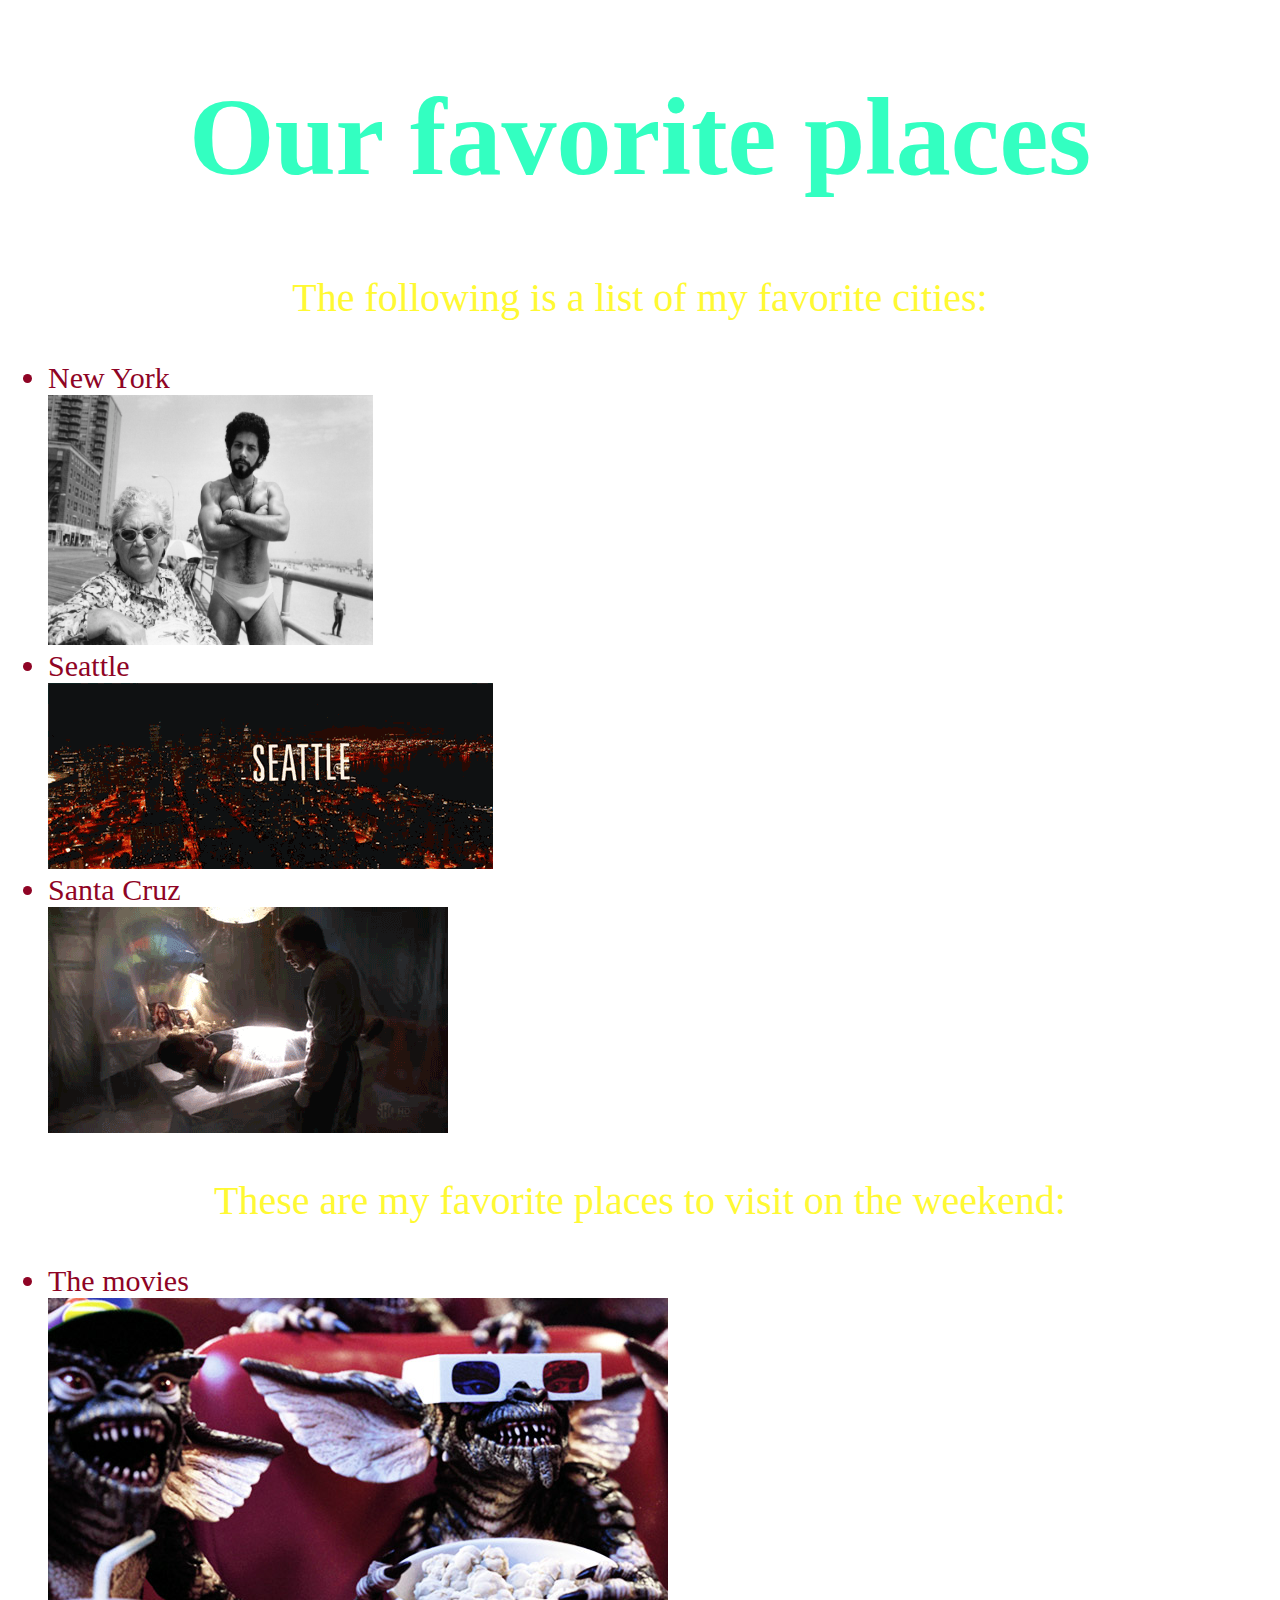
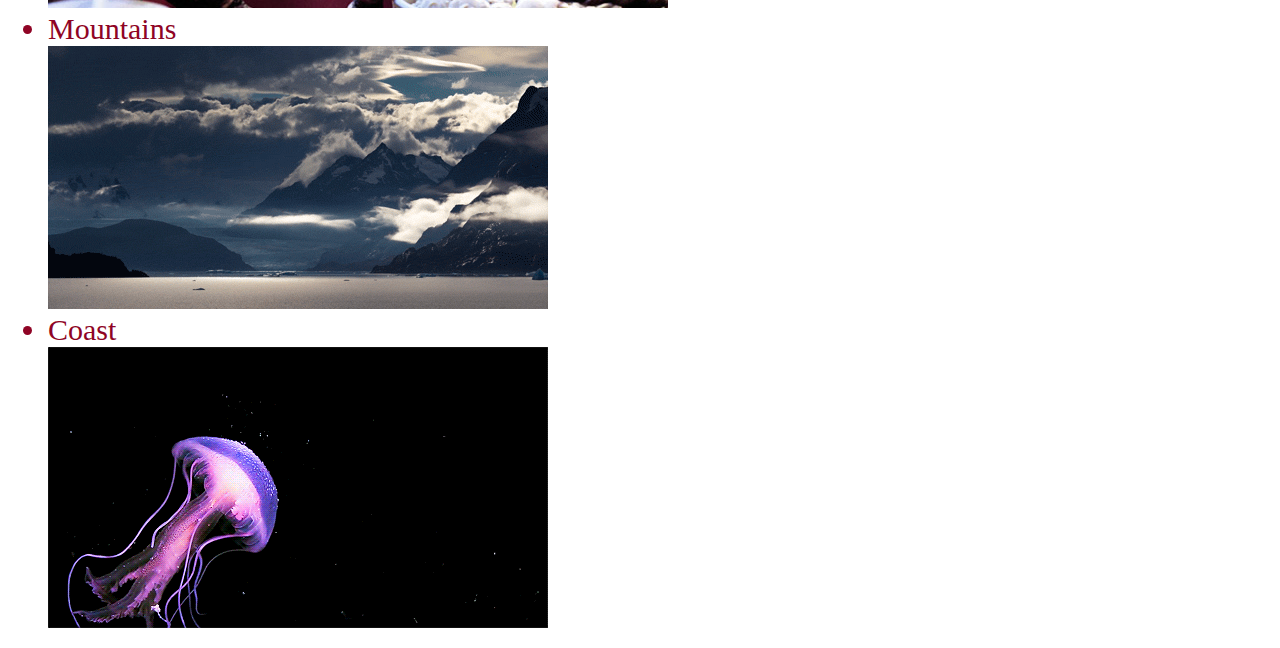
<file: index.html>
<!DOCTYPE html>
<html>
<title>My favorite places</title>
<head>
  <link href="css/style2.css" rel="stylesheet" type="text/css">
  <h1>Our favorite places</h1>
</head>
<body>
  <p>The following is a list of my favorite cities:</p>
  <ul>
    <li>New York</li> <img src="img/grit.jpg" width="325" height="250" alt="NY">
    <li>Seattle</li> <img src="img/seattle.gif" alt="seattle">
    <li>Santa Cruz</li> <img src="img/dexter.gif" alt="santacruz">
  </ul>
  <p>These are my favorite places to visit on the weekend:</p>
  <ul>
    <li>The movies</li> <img src="img/gremlins.jpg" alt="Gremlins at movies">
    <li>Mountains</li> <img src="img/mountain.gif" alt="cloudy mountains">
    <li>Coast</li> <img src="img/jellyfish.gif" alt="swimming jellyfish">
  </ul>
</body>
</html>
</file>
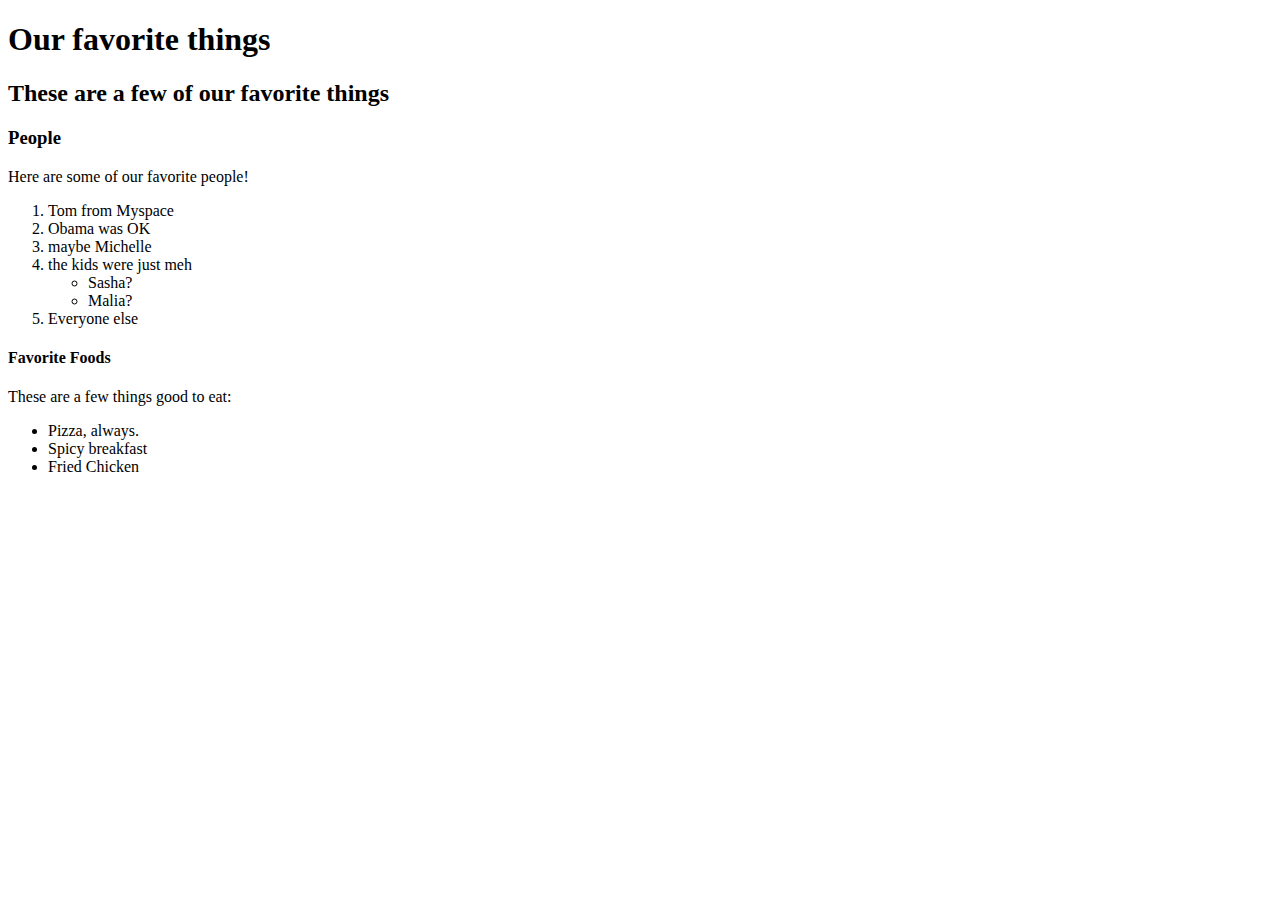
<file: favorite-things.html>
<!DOCTYPE html>
<html>
  <head>
    <title>Our favorite things</title>
  </head>
  <body>
    <h1>Our favorite things</h1>
    <h2>These are a few of our favorite things</h2>

    <h3>People</h3>
    <p>Here are some of our favorite people!</p>
    <ol>
      <li>Tom from Myspace</li>
      <li>Obama was OK</li>
      <li>maybe Michelle</li>
      <li>the kids were just meh</li>
      <ul>
        <li>Sasha?</li>
        <li>Malia?</li>
      </ul>
      <li>Everyone else</li>
    </ol>
    <h4>Favorite Foods</h4>
    <p>These are a few things good to eat:</p>
    <ul>
      <li>Pizza, always.</li>
      <li>Spicy breakfast</li>
      <li>Fried Chicken</li>
    </ul>
  </body>

</html>
</file>
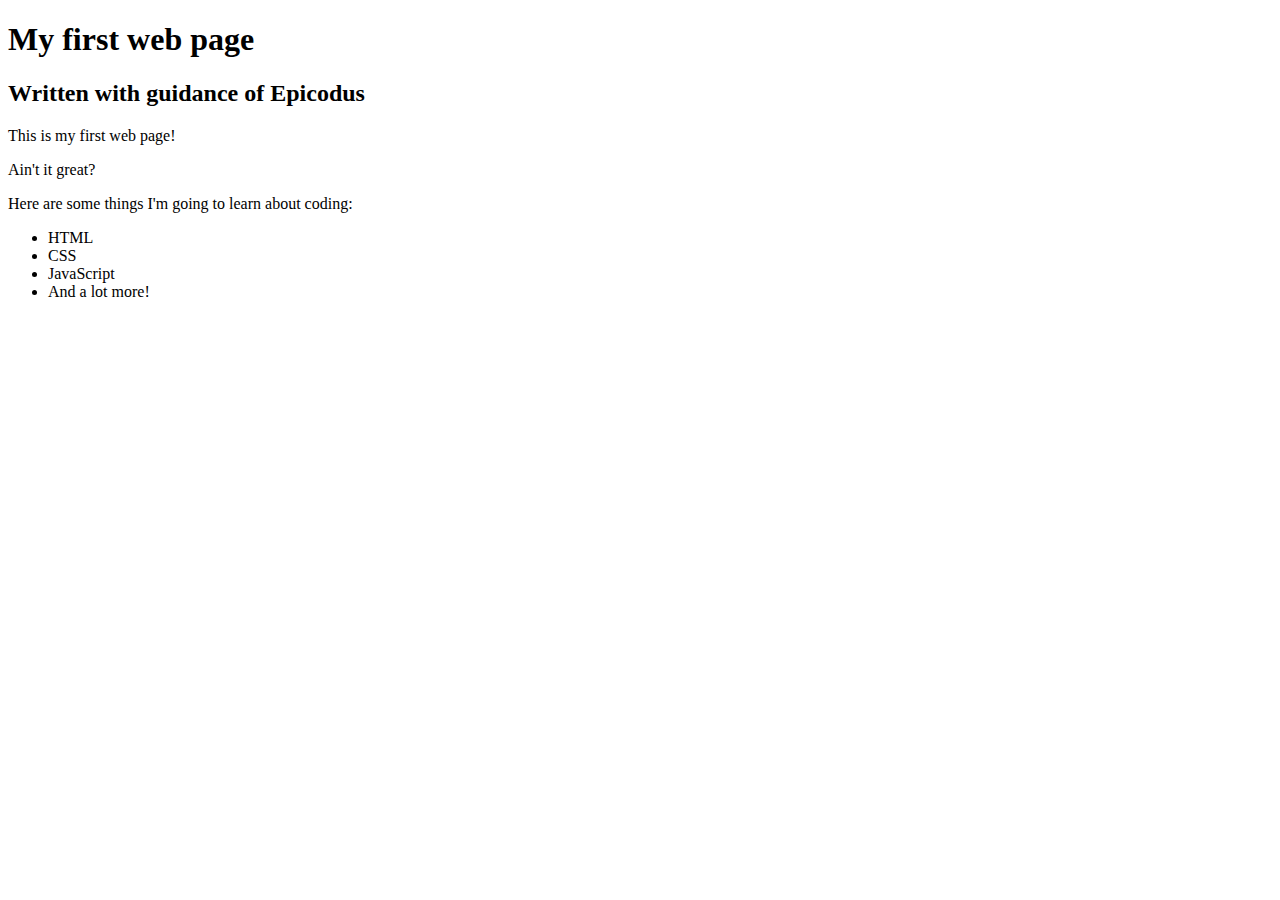
<file: my-first-webpage.html>
<!DOCTYPE html>
<html>
  <head>
    <title>Web page #1</title>
  </head>
  <body>
    <h1>My first web page</h1>
    <h2>Written with guidance of Epicodus</h2>

    <p>This is my first web page!</p>
    <p>Ain't it great?</p>

    <p>Here are some things I'm going to learn about coding:</p>
    <ul>
      <li>HTML</li>
      <li>CSS</li>
      <li>JavaScript</li>
      <li>And a lot more!</li>
    </ul>
  </body>
</html>
</file>
<file: css/style2.css>
html {
 background: url(http://media2.giphy.com/media/2K8GaJPVJlbzi/giphy.gif);
 background-position: center;
 background-size: 1000px;
 }
h1 {
  color: #33FFC1;
  font-family: trattatello;
  font-size: 110px;
  text-align: center;
}
p {
  color: #FFF933;
  font-size: 40px;
  text-align: center;
}

li{
  color: #8F0425;
  font-size: 30px;
  font-family: chalkduster;
}
</file>
